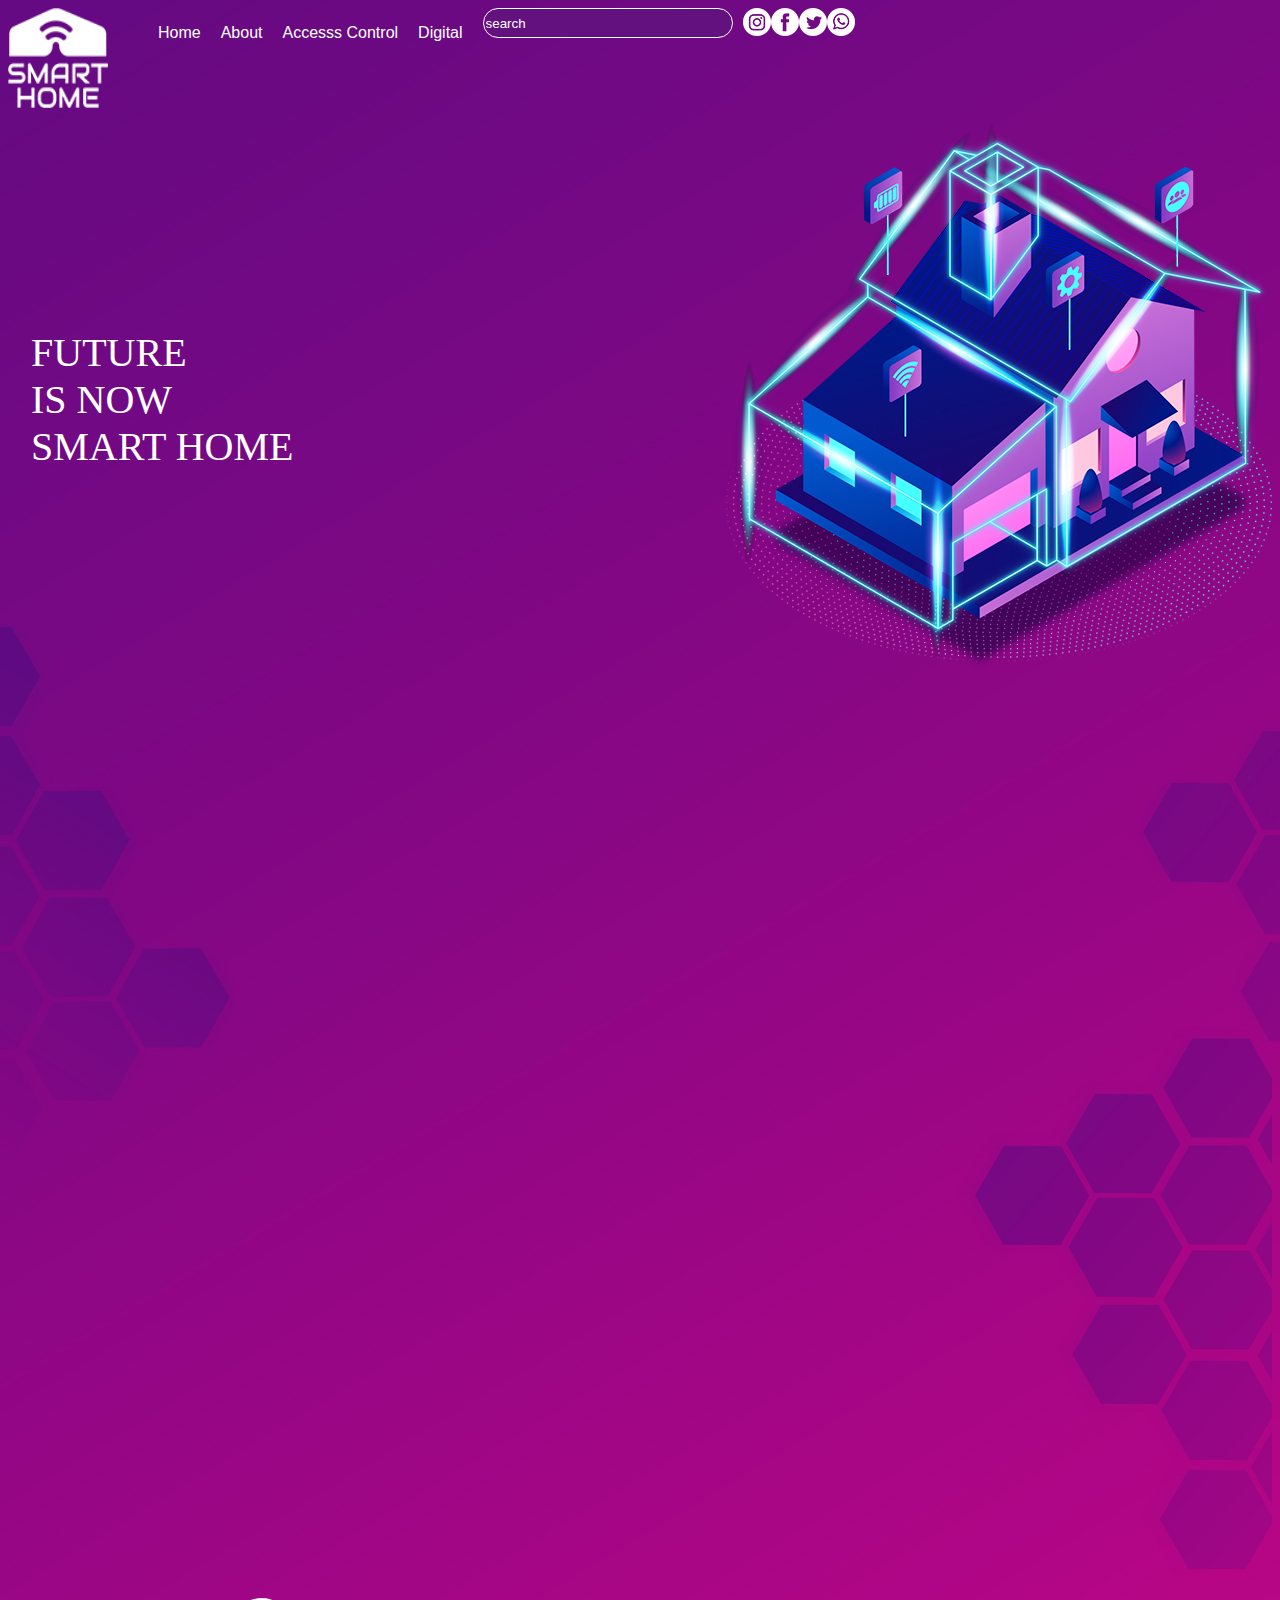
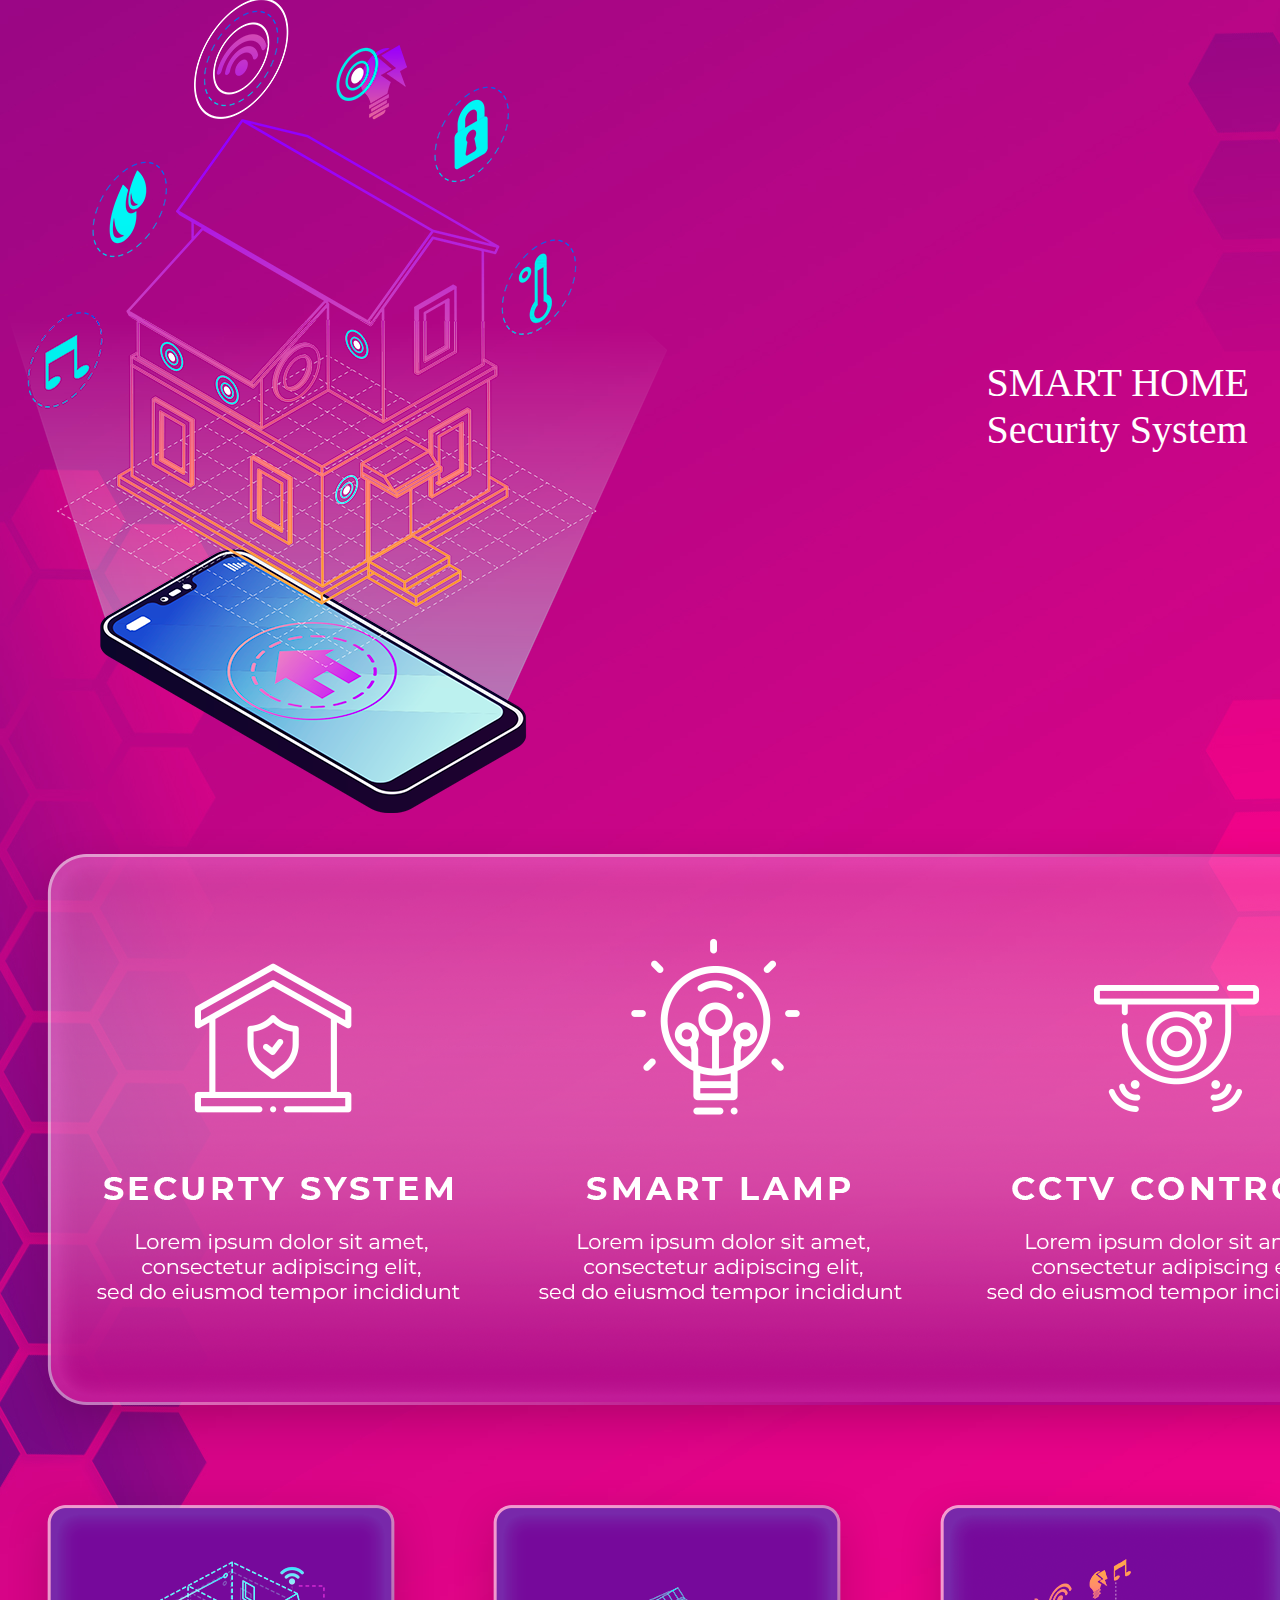
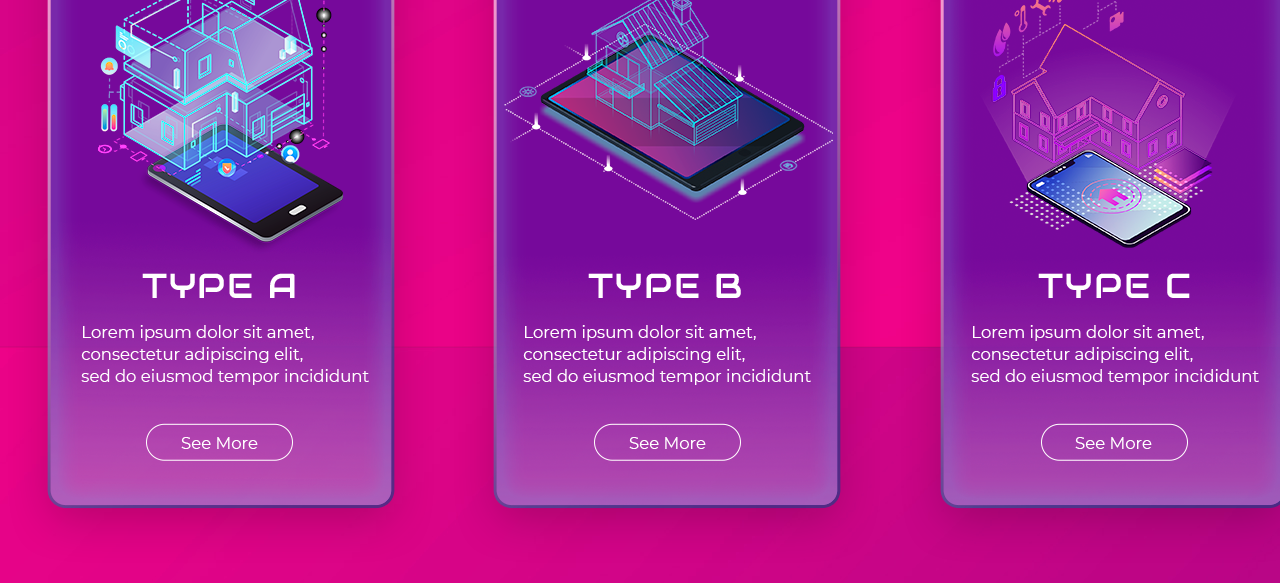
<file: index.html>
<!doctype html>
    <head>
<title> SMART HOME</title>
<link rel="stylesheet" href="./smart.css" media="screen">
</head>
<body>
<header>
<div>
<img class="i" src="1.png" alt="UWW" width="100" height="100">
<div>
<ul>
<li><a>Home</a></li>
<li><a>About</a></li>
<li><a>Accesss Control</a></11>
<li><a>Digital</a></li>
</ul>
</div>
<form>
<input type="search" name="p" placeholder="search">
</form>
<div class="socies">
    <a><img src="Instagram.png"></a>
    <a><img src="Facebook.png"></a>
    <a><img src="Twitter.png"></a>
    <a><img src="WhatsApp.png"></a><BR>
  
 </div>
</div>        
</header>

</body> 
</div>
   <div class="container">
    <p style="font-family: 'audiowide'; font-size: 40px; color: white; margin-left: 23px;">
            FUTURE<br>
             IS NOW<br>
             SMART HOME<br>     
         </p>
    <p><img src="dom1.png"alt="Smart Home">
  </div>

   <p align="right"> <img src=3.png> </p>
  <div class="zxc">
    <p style="font-family: 'audiowide'; font-size: 40px; color: white; margin-right: 23px;">
            SMART HOME<br>
         Security System   
             
    </p>
   
    <img src="dom2.png" >
  </div>
  <p align=center><img src="Группа 2.png" alt="Smart Home"></p>
  <p align="center"><img src="Группа 1.png"></p>
</file>
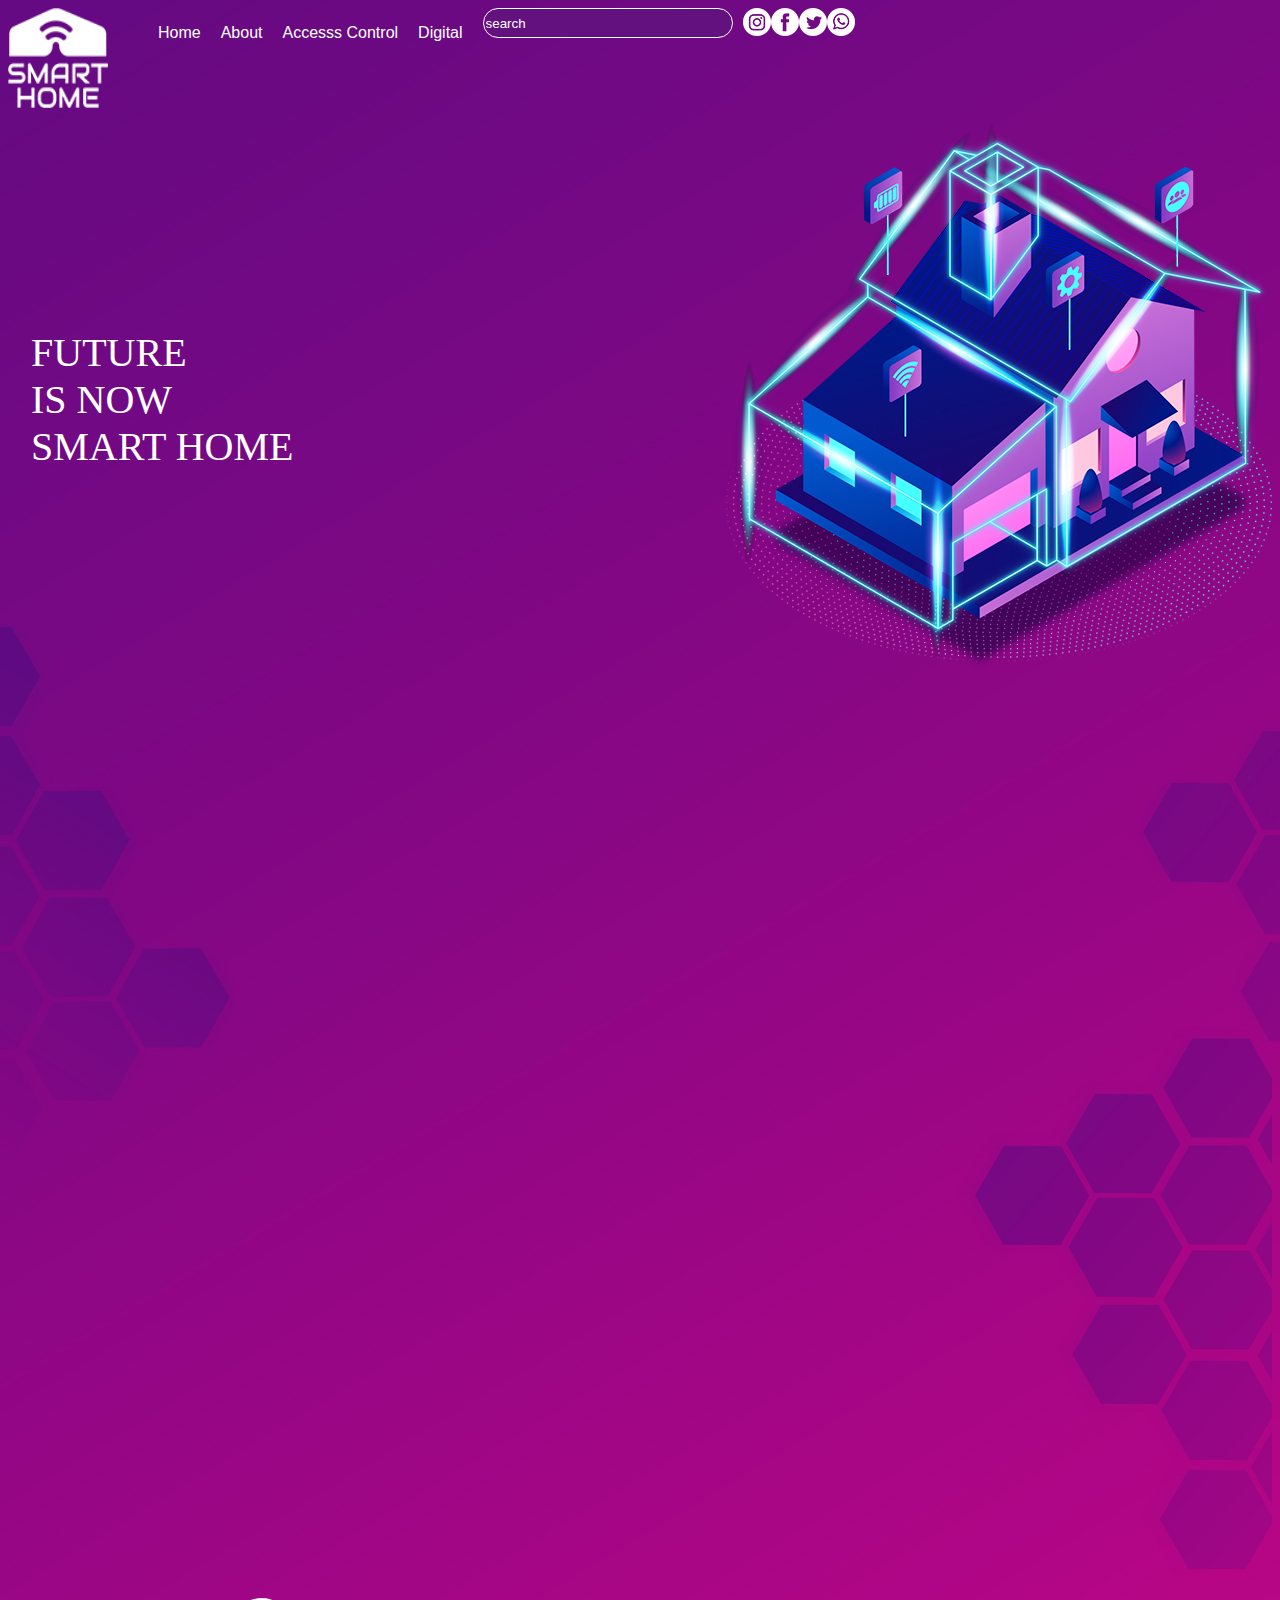
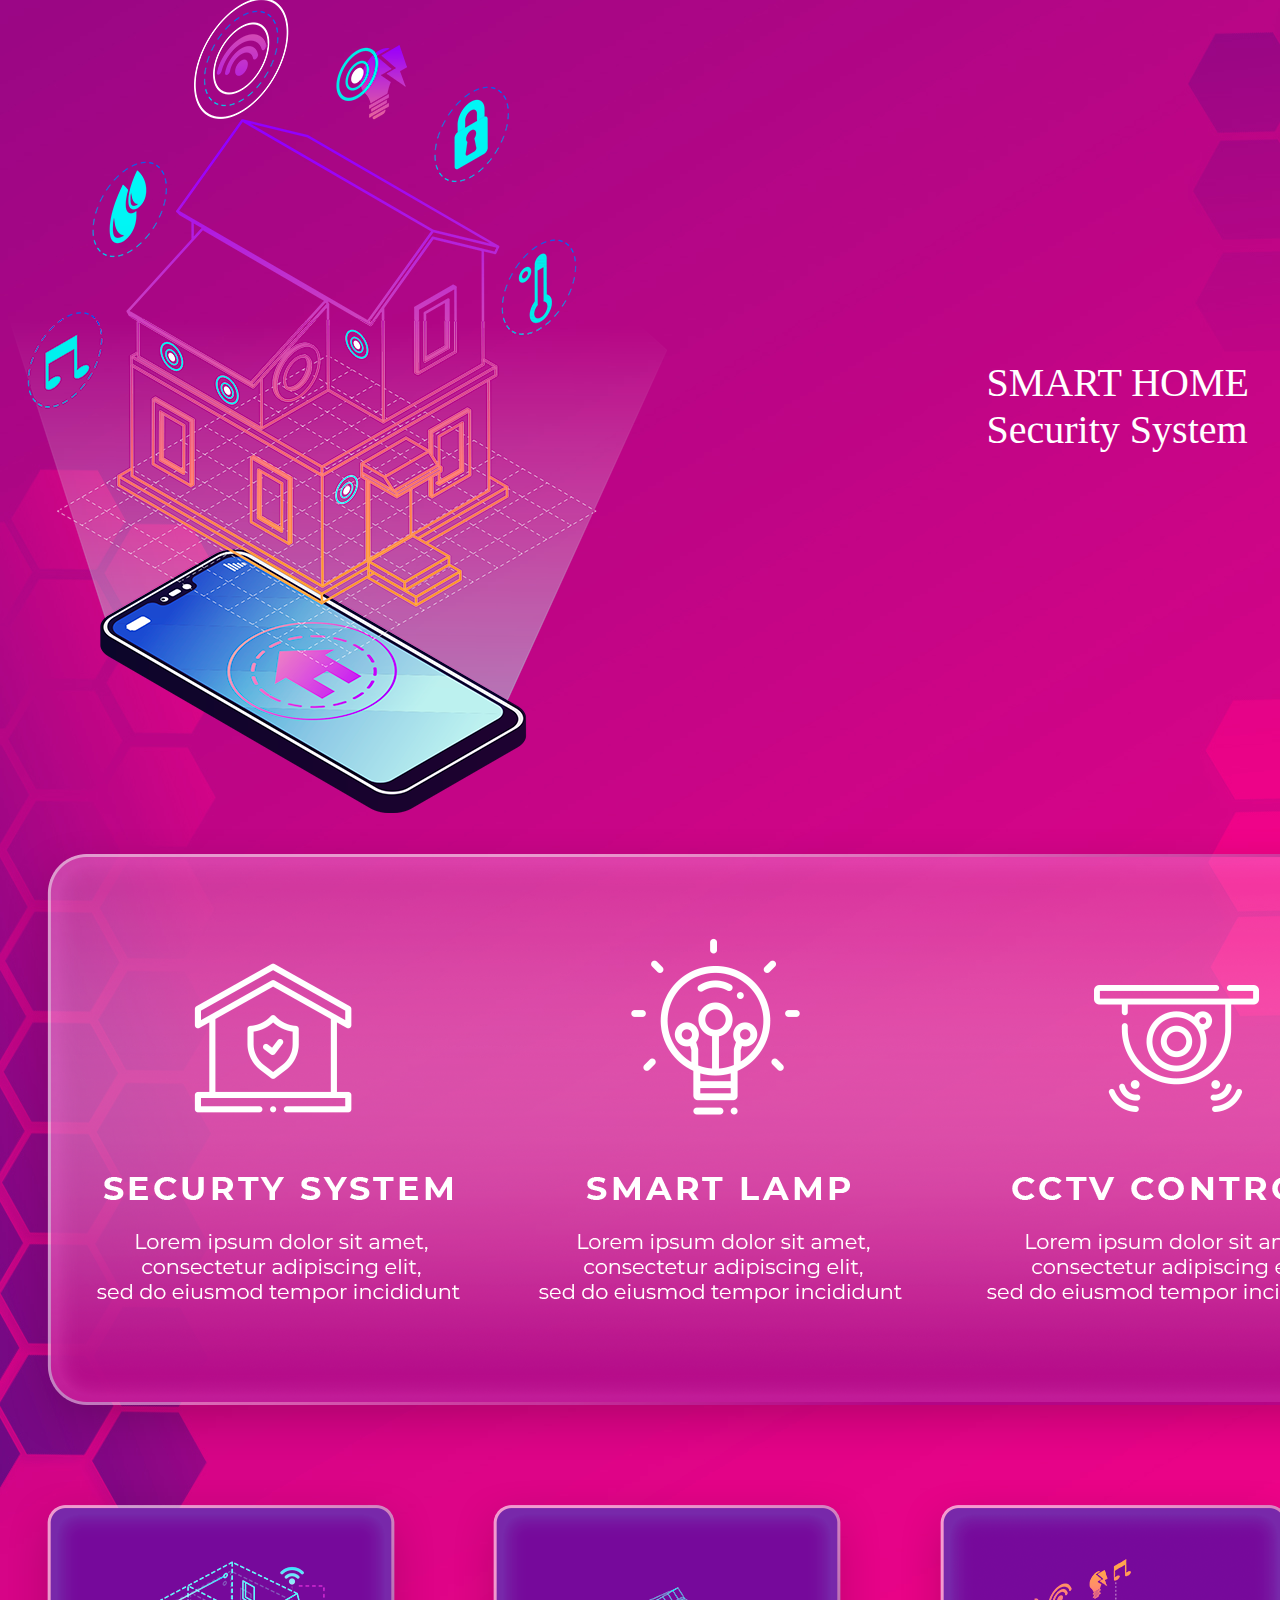
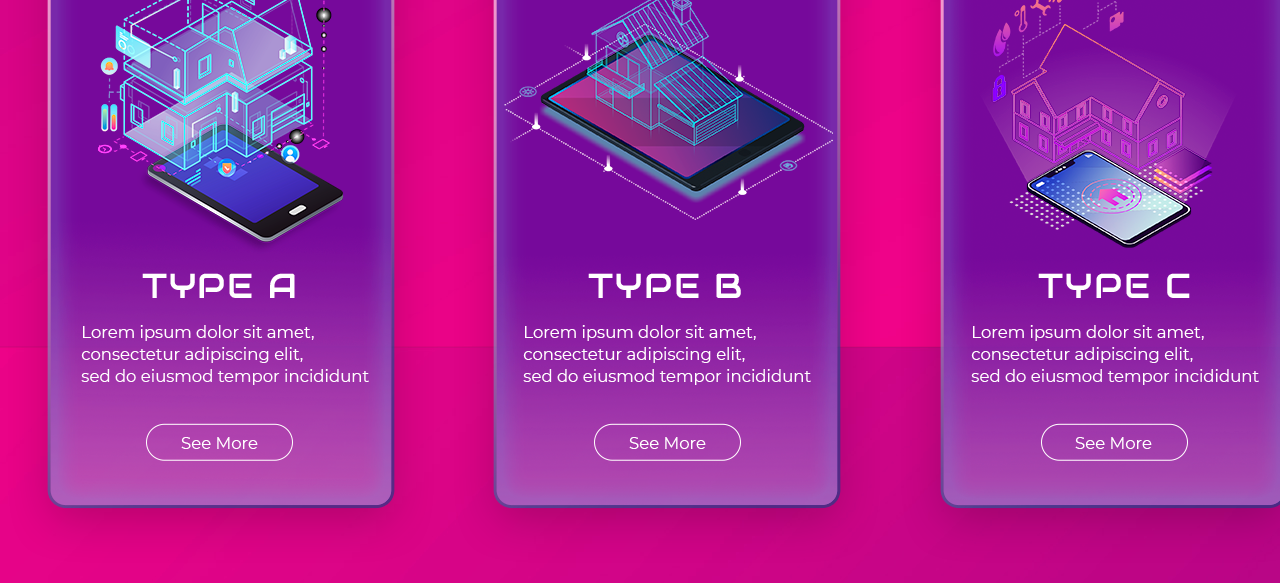
<file: zxczxc.html>
<!doctype html>
    <head>
<title> SMART HOME</title>
<link rel="stylesheet" href="smart.css" media="screen">
</head>
<body>
<header>
<div>
<img class="i" src="1.png" alt="UWW" width="100" height="100">
<div>
<ul>
<li><a>Home</a></li>
<li><a>About</a></li>
<li><a>Accesss Control</a></11>
<li><a>Digital</a></li>
</ul>
</div>
<form>
<input type="search" name="p" placeholder="search">
</form>
<div class="socies">
    <a><img src="Instagram.png"></a>
    <a><img src="Facebook.png"></a>
    <a><img src="Twitter.png"></a>
    <a><img src="WhatsApp.png"></a><BR>
  
 </div>
</div>        
</header>

</body> 
</div>
   <div class="container">
    <p style="font-family: 'audiowide'; font-size: 40px; color: white; margin-left: 23px;">
            FUTURE<br>
             IS NOW<br>
             SMART HOME<br>     
         </p>
    <p><img src="dom1.png"alt="Smart Home">
  </div>

   <p align="right"> <img src=3.png> </p>
  <div class="zxc">
    <p style="font-family: 'audiowide'; font-size: 40px; color: white; margin-right: 23px;">
            SMART HOME<br>
         Security System   
             
    </p>
   
    <img src="dom2.png" >
  </div>
  <p align=center><img src="Группа 2.png" alt="Smart Home"></p>
  <p align="center"><img src="Группа 1.png"></p>
</file>
<file: smart.css>
body {

    background-image: url("22.jpg");
    }
    header{
    display: flex;
    align-items: center;
    }
    header div{
    display: flex;
    justify-content: center;
    }
    ul {
    list-style: none;
    display: flex;
    color: white;
    font-family: Helvetica;
    }
    li {
    margin: 0 10px; 
    }
    input {
    width: 250px;
    height: 30px;
    border-radius: 42px;
    border: 1px solid #ffffff;
    outline: none;
    position: relative;
    transition: 3s linear;
    background-color: #641180;
    margin: 0 10px;
    }
    
    
    ::placeholder {
    color: white;
    font-family: Helvetica;
    }
    .container {
        display: flex;
        justify-content: space-between;
        align-items: center; 
      }
      img {
        max-height: 100px;
      }
      .zxc {
        display: flex;
        justify-content: space-between; 
        align-items: center; 
        flex-direction: row-reverse; 
      }
      
      img { 
        max-height: 1000px; 
      }
</file>
